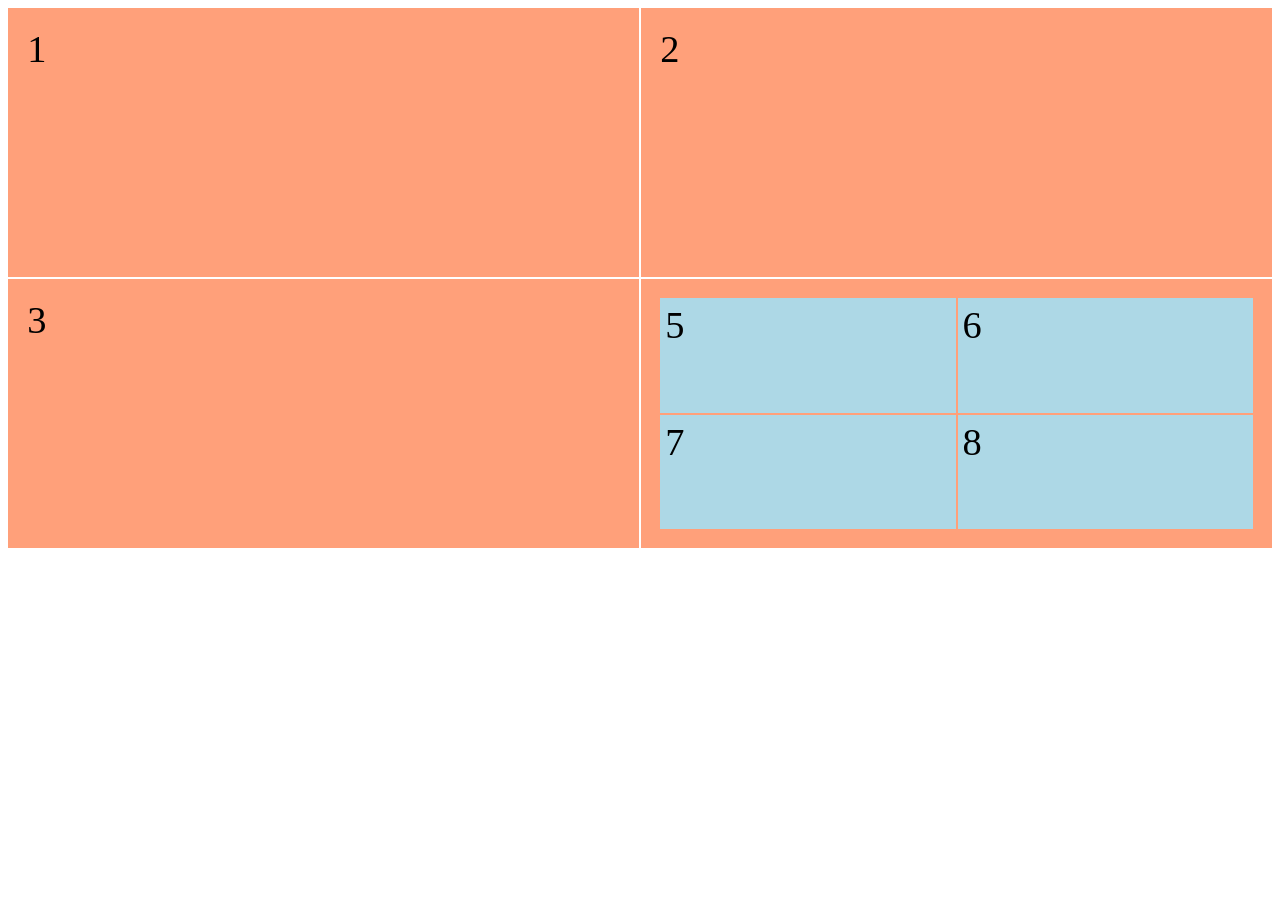
<file: 00_basics/index.html>
<!DOCTYPE html>
<html lang="en">
  <head>
    <meta charset="UTF-8" />
    <meta http-equiv="X-UA-Compatible" content="IE=edge" />
    <meta name="viewport" content="width=device-width, initial-scale=1.0" />
    <link rel="stylesheet" href="style.css" />
    <title>Grid 101</title>
  </head>
  <body>
    <div class="outer-grid">
      <div>1</div>
      <div>2</div>
      <div>3</div>
      <div class="inner-grid">
        <div>5</div>
        <div>6</div>
        <div>7</div>
        <div>8</div>
      </div>
    </div>
  </body>
</html>
</file>
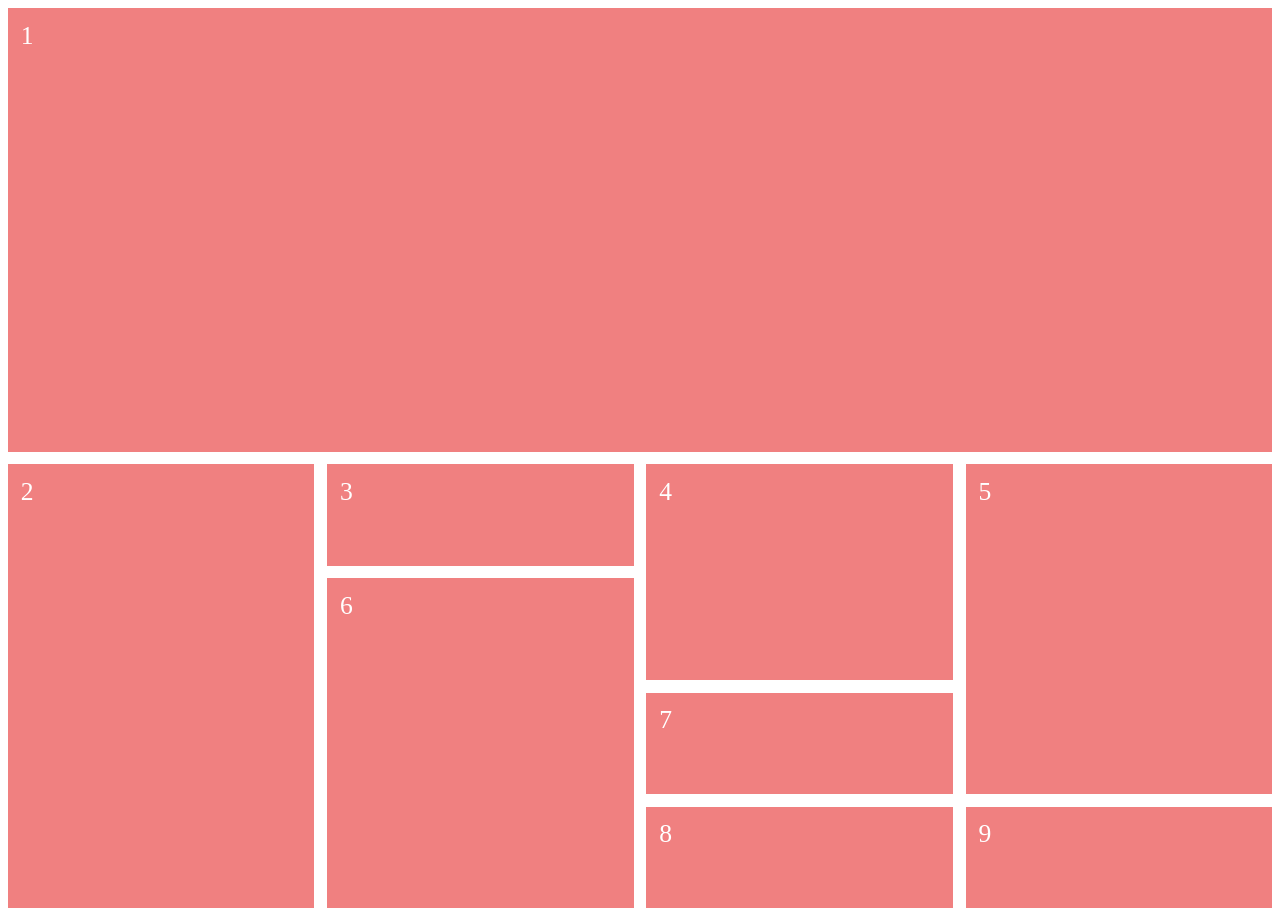
<file: 01_website-layouts/index.html>
<!DOCTYPE html>
<html lang="en">
  <head>
    <meta charset="UTF-8" />
    <meta http-equiv="X-UA-Compatible" content="IE=edge" />
    <meta name="viewport" content="width=device-width, initial-scale=1.0" />
    <link rel="stylesheet" href="style.css" />
    <title>Grid Website Layout 12</title>
  </head>
  <body>
    <div class="grid">
      <div>1</div>
      <div>2</div>
      <div>3</div>
      <div>4</div>
      <div>5</div>
      <div>6</div>
      <div>7</div>
      <div>8</div>
      <div>9</div>
    </div>
  </body>
</html>
</file>
<file: 00_basics/style.css>
.outer-grid {
  display: grid;
  gap: 2px;
  grid-template: repeat(2, 1fr)/repeat(2, 1fr);
  height: 60vh;
}
 
.outer-grid > div {
  background-color: lightsalmon;
  font-size: 3vw;
  padding: 0.5em;
}

.inner-grid {
  display: grid;
  grid-template-columns: repeat(2, 1fr);
  gap: 2px;
}

.inner-grid > div {
  background-color: lightblue;
  padding:5px;
}
</file>
<file: 01_website-layouts/style.css>
.grid {
  display: grid;
  grid-template: repeat(8, 1fr) / repeat(4, 1fr) ;
  gap: 1vw;
  height: 100vh;
}

.grid > div {
  color: white;
  background-color: lightcoral;
  font-size: 2vw;
  padding: 0.5em;
}

.grid > div:nth-child(1) {
  grid-row: span 4;
  grid-column: span 4;
}

.grid > div:nth-child(2) {
  grid-row: span 4;
}

.grid>div:nth-child(5) {
  grid-row: span 3;
}

.grid>div:nth-child(4) {
  grid-row: span 2;
}

.grid>div:nth-child(6) {
  grid-row: span 3;
}
</file>
